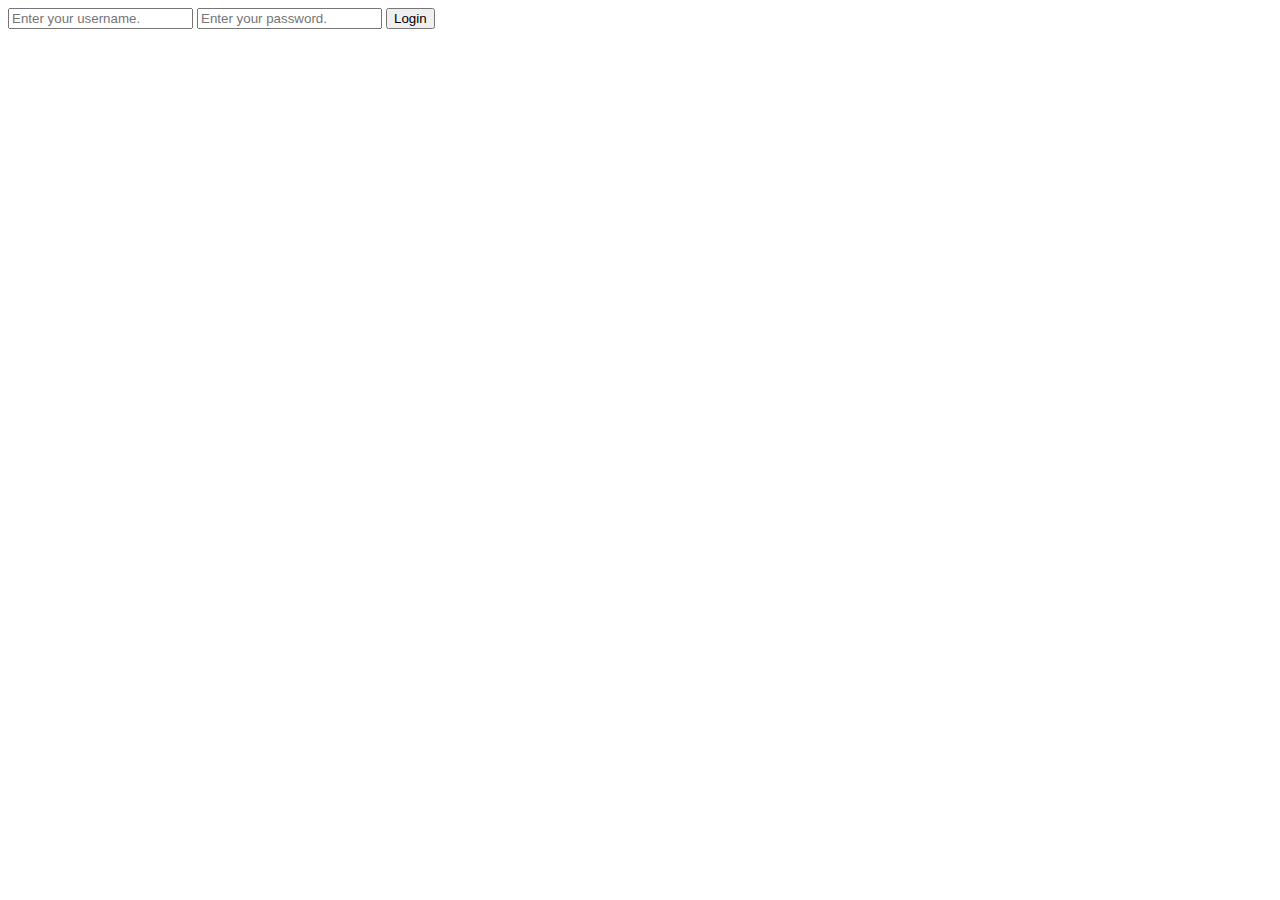
<file: adminlogin.html>
<!DOCTYPE html>
<html>
    <head>
    <link rel="stylesheet" href="style.css">

        <title></title>
    </head>

    <body>
        <form action="login.php" method="post">
            <input type="text" name="name" placeholder="Enter your username.">
            <input type="password" name="password" placeholder="Enter your password.">  
            <button type="submit" name="login">Login</button>
        </form>
    </body>
</html>
</file>
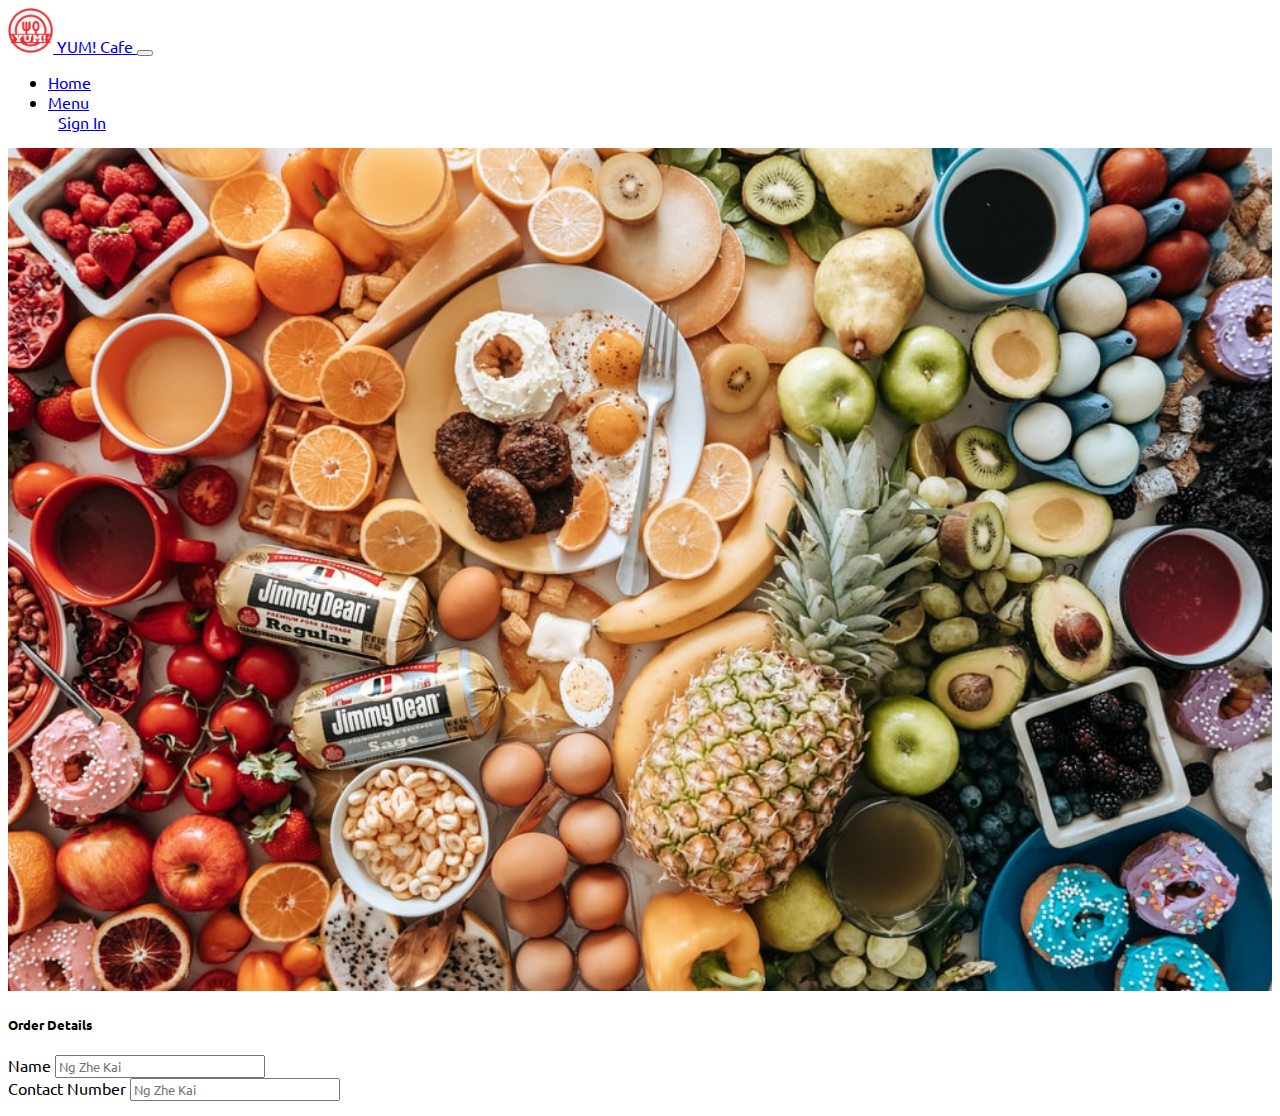
<file: order-details.html>
<!DOCTYPE html>
<html lang="en">

<head>
    <meta charset="UTF-8">
    <meta http-equiv="X-UA-Compatible" content="IE=edge">
    <meta name="viewport" content="width=device-width, initial-scale=1.0">
    <title>Yum! Order Details</title>

    <link rel="stylesheet" href="styles/style.css">

    <!-- Bootstrap CSS -->
    <link href="https://cdn.jsdelivr.net/npm/bootstrap@5.1.3/dist/css/bootstrap.min.css" rel="stylesheet"
        integrity="sha384-1BmE4kWBq78iYhFldvKuhfTAU6auU8tT94WrHftjDbrCEXSU1oBoqyl2QvZ6jIW3" crossorigin="anonymous">

    <!-- Google Fonts -->
    <link rel="preconnect" href="https://fonts.googleapis.com">
    <link rel="preconnect" href="https://fonts.gstatic.com" crossorigin>
    <link href="https://fonts.googleapis.com/css2?family=Ubuntu:wght@300&display=swap" rel="stylesheet">
</head>

<body>
    <header>
        <nav class="navbar navbar-expand-md navbar-light bg-light">
            <div class="container-lg">
                <a class="navbar-brand h1 mb-0" href="#">
                    <img src="images/Yum!.png" alt="Yum.png" width="ms-auto" height="45"
                        class="d-inline-block align-text-center"> YUM! Cafe
                </a>
                <!-- End of .navbar-brand -->

                <button class="navbar-toggler" type="button" data-bs-toggle="collapse"
                    data-bs-target="#navbarSupportedContent" aria-controls="navbarSupportedContent"
                    aria-expanded="false" aria-label="Toggle navigation">
                    <span class="navbar-toggler-icon"></span>
                </button>
                <!-- End of .navbar-toggler  -->

                <div class="collapse navbar-collapse justify-content-end flex-row-reverse" id="navbarSupportedContent">
                    <ul class="navbar-nav ms-auto mb-2 mb-lg-0">
                        <li class="nav-item">
                            <a class="nav-link" aria-current="page" href="index.html">Home</a>
                        </li>
                        <li class="nav-item">
                            <a class="nav-link active" aria-current="page" href="menu.html">Menu</a>
                        </li>
                        <!-- <li class="nav-item dropdown">
                            <a class="nav-link dropdown-toggle" href="#" id="navbarDropdown" role="button"
                                data-bs-toggle="dropdown" aria-expanded="false">
                                1191303027
                            </a>
                            <ul class="dropdown-menu" aria-labelledby="navbarDropdown">
                                <li><a class="dropdown-item" href="#">Change Password</a></li>
                                <li><a class="dropdown-item" href="#">Order History</a></li>
                                <li>
                                    <hr class="dropdown-divider">
                                </li>
                                <li><a class="dropdown-item" href="#">Sign out</a></li>
                            </ul>
                            End of .dropdown-menu  -->
                        </li>
                        <a href="#" class="btn btn-outline-primary navbar-btn" id="btn-signin">Sign In</a>
                    </ul>
                    <!-- End of .navbar-nav  -->
                </div>
                <!-- End of .collapse .navbar-collapse .flex-row-reverse  -->
            </div>
            <!-- End of .container-lg  -->
        </nav>
        <!-- End of .navbar .navbar-expand-lg .navbar-light .bg-light  -->
    </header>
    <!-- End of header tag -->

    <div class="container-lg">
        <div class=card mb-3" id="details">
            <div class="row g-0">
                <div class="col-md-5">
                    <img src="images/photo-1606787366850-de6330128bfc.jpg" class="img-fluid rounded-start" alt="..."
                        height="100%">
                </div>
                <div class="col-md-7 p-3">

                    <div class="card-body">
                        <h5 class="card-title h3 mb-4 fw-bold">Order Details</h5>
                        <div class="mb-3 fw-bold">
                            <label for="exampleFormControlInput1" class="form-label">Name</label>
                            <input type="text" class="form-control" id="exampleFormControlInput1"
                                placeholder="Ng Zhe Kai">
                        </div>
                        <div class="mb-3 fw-bold">
                            <label for="exampleFormControlInput1" class="form-label">Contact Number</label>
                            <input type="text" class="form-control" id="exampleFormControlInput1"
                                placeholder="Ng Zhe Kai">
                        </div>

                        <!-- <p class="card-text">This is a wider card with supporting text below as a natural lead-in to
                            additional content. This content is a little bit longer.</p>
                        <p class="card-text"><small class="text-muted">Last updated 3 mins ago</small></p> -->
                    </div>
                </div>
            </div>
        </div>
    </div>

</body>

</html>
</file>
<file: style.css>
.navbar{

}

.navbar a{

}

.navbar a:hover{

}

.navbar a:active{
    
}
</file>
<file: styles/style.css>
* {
    font-family: 'Ubuntu', sans-serif;
}


#section-1 {
    margin: 100px auto 25px auto;
    /* margin: top | right | bottom | left  */
}

#btn-signin {
    margin: auto 10px auto 10px;
}

.img-fluid {
    width: 100%;
}

#about-us {
    padding-top: 20px;
}

.btn-group {
    width: 50%;
}

#spacer-1 {
    margin-top: 70px;
}

#spacer-2 {
    margin-top: 95px;
}


#order-list {
    width: 18.5rem;
    /* margin: auto 12px auto 12px; */
}

#details {
    width: 100%;
    margin: 15px auto 15px auto;
    /* margin: top | right | bottom | left  */
}

#customerRemarks {
    height:100px;
    resize: none;
}

#order-bg {    
    max-width: 700px;
}

.order-btn {
    margin-top: 15px;
    width: 115px;
}

.order-btn1 {
    margin-top: 10px;
    width: 110px;
}

#right-order-btn {
    float: right;
}

#left-order-btn {
    float: left;
}
</file>
